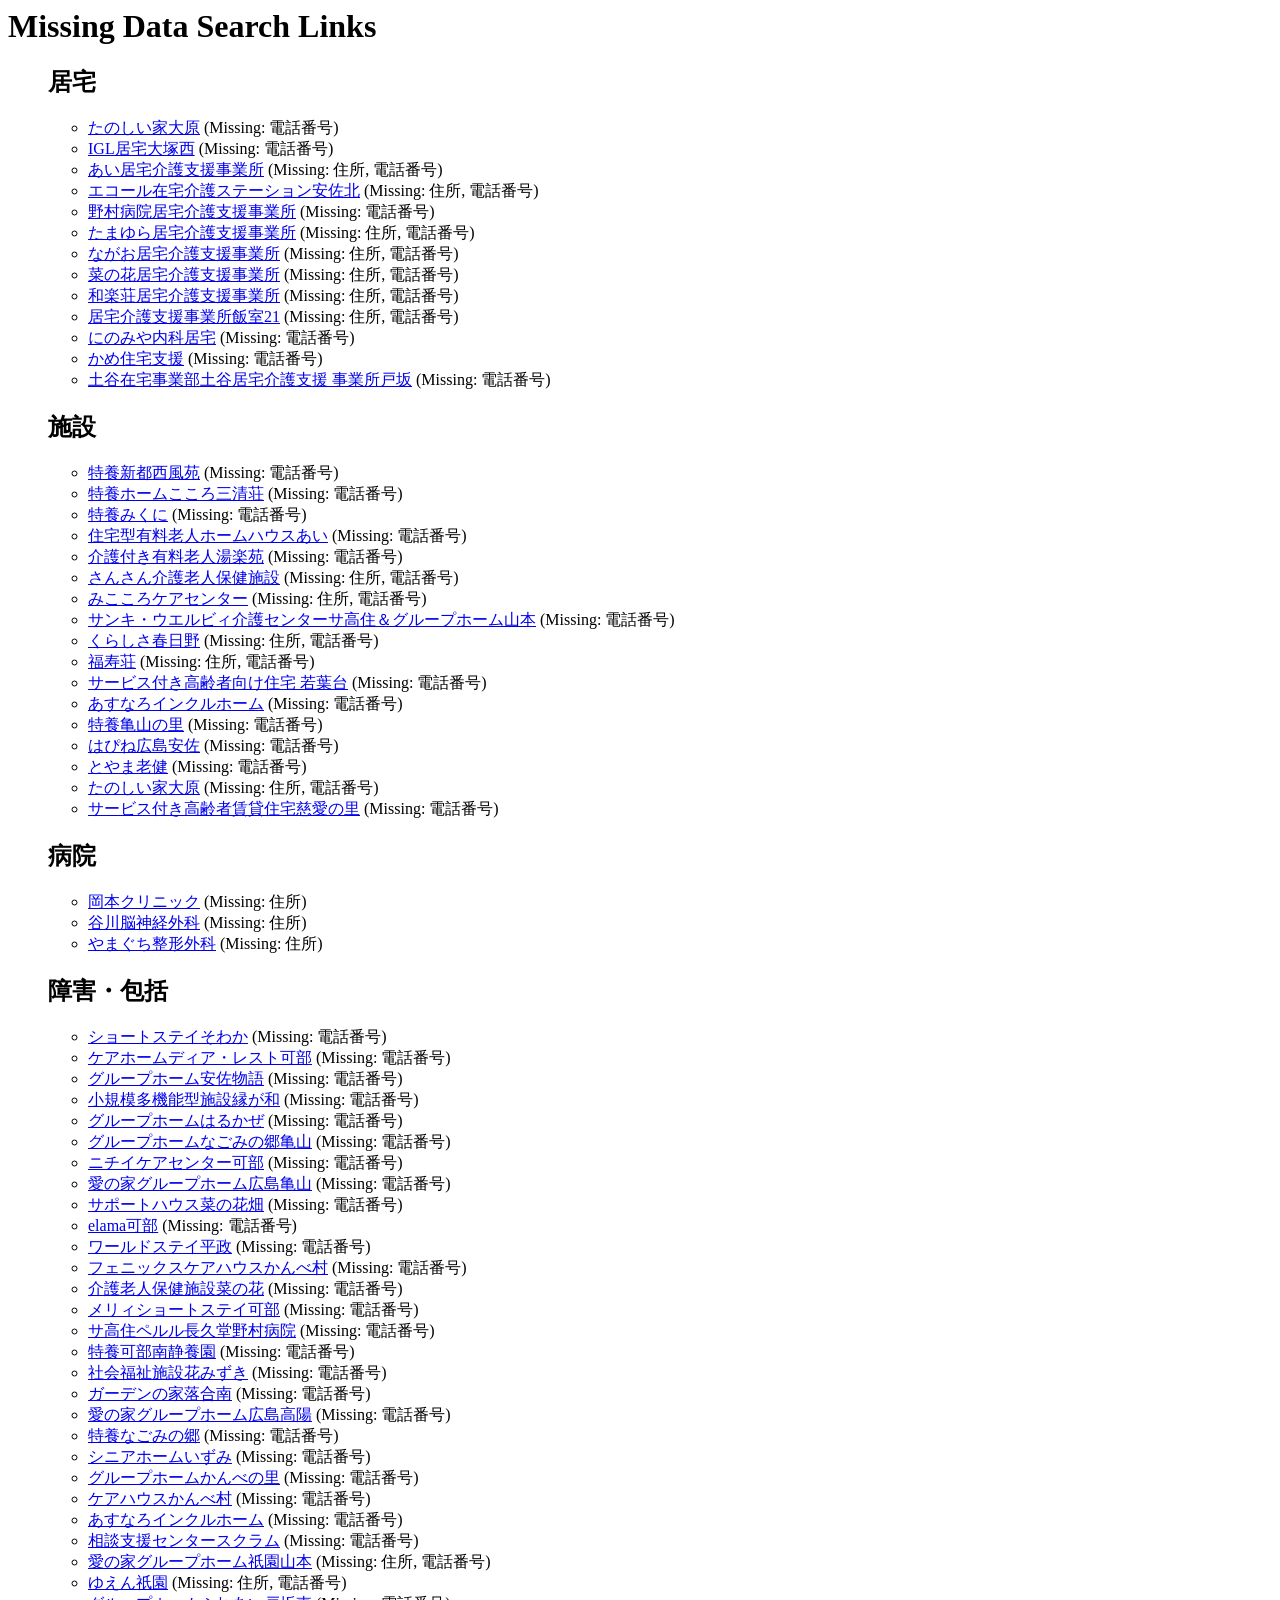
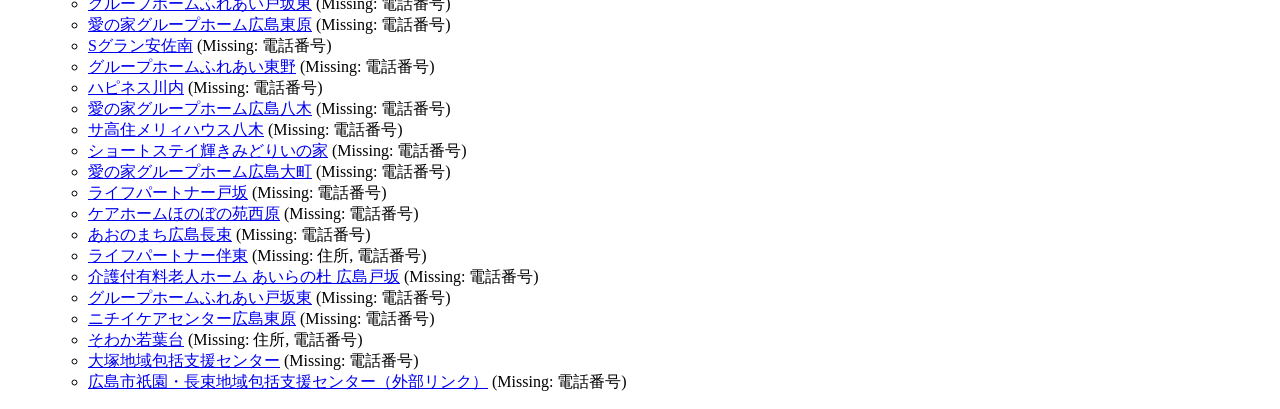
<file: search_missing.html>
<html><body><h1>Missing Data Search Links</h1><ul><h2>居宅</h2><ul><li><a href='https://www.google.com/search?q=%E3%81%9F%E3%81%AE%E3%81%97%E3%81%84%E5%AE%B6%E5%A4%A7%E5%8E%9F%20%E5%BA%83%E5%B3%B6%20%E4%BD%8F%E6%89%80%20%E9%9B%BB%E8%A9%B1%E7%95%AA%E5%8F%B7' target='_blank'>たのしい家大原</a> (Missing: 電話番号)</li><li><a href='https://www.google.com/search?q=IGL%E5%B1%85%E5%AE%85%E5%A4%A7%E5%A1%9A%E8%A5%BF%20%E5%BA%83%E5%B3%B6%20%E4%BD%8F%E6%89%80%20%E9%9B%BB%E8%A9%B1%E7%95%AA%E5%8F%B7' target='_blank'>IGL居宅大塚西</a> (Missing: 電話番号)</li><li><a href='https://www.google.com/search?q=%E3%81%82%E3%81%84%E5%B1%85%E5%AE%85%E4%BB%8B%E8%AD%B7%E6%94%AF%E6%8F%B4%E4%BA%8B%E6%A5%AD%E6%89%80%20%E5%BA%83%E5%B3%B6%20%E4%BD%8F%E6%89%80%20%E9%9B%BB%E8%A9%B1%E7%95%AA%E5%8F%B7' target='_blank'>あい居宅介護支援事業所</a> (Missing: 住所, 電話番号)</li><li><a href='https://www.google.com/search?q=%E3%82%A8%E3%82%B3%E3%83%BC%E3%83%AB%E5%9C%A8%E5%AE%85%E4%BB%8B%E8%AD%B7%E3%82%B9%E3%83%86%E3%83%BC%E3%82%B7%E3%83%A7%E3%83%B3%E5%AE%89%E4%BD%90%E5%8C%97%20%E5%BA%83%E5%B3%B6%20%E4%BD%8F%E6%89%80%20%E9%9B%BB%E8%A9%B1%E7%95%AA%E5%8F%B7' target='_blank'>エコール在宅介護ステーション安佐北</a> (Missing: 住所, 電話番号)</li><li><a href='https://www.google.com/search?q=%E9%87%8E%E6%9D%91%E7%97%85%E9%99%A2%E5%B1%85%E5%AE%85%E4%BB%8B%E8%AD%B7%E6%94%AF%E6%8F%B4%E4%BA%8B%E6%A5%AD%E6%89%80%20%E5%BA%83%E5%B3%B6%20%E4%BD%8F%E6%89%80%20%E9%9B%BB%E8%A9%B1%E7%95%AA%E5%8F%B7' target='_blank'>野村病院居宅介護支援事業所</a> (Missing: 電話番号)</li><li><a href='https://www.google.com/search?q=%E3%81%9F%E3%81%BE%E3%82%86%E3%82%89%E5%B1%85%E5%AE%85%E4%BB%8B%E8%AD%B7%E6%94%AF%E6%8F%B4%E4%BA%8B%E6%A5%AD%E6%89%80%20%E5%BA%83%E5%B3%B6%20%E4%BD%8F%E6%89%80%20%E9%9B%BB%E8%A9%B1%E7%95%AA%E5%8F%B7' target='_blank'>たまゆら居宅介護支援事業所</a> (Missing: 住所, 電話番号)</li><li><a href='https://www.google.com/search?q=%E3%81%AA%E3%81%8C%E3%81%8A%E5%B1%85%E5%AE%85%E4%BB%8B%E8%AD%B7%E6%94%AF%E6%8F%B4%E4%BA%8B%E6%A5%AD%E6%89%80%20%E5%BA%83%E5%B3%B6%20%E4%BD%8F%E6%89%80%20%E9%9B%BB%E8%A9%B1%E7%95%AA%E5%8F%B7' target='_blank'>ながお居宅介護支援事業所</a> (Missing: 住所, 電話番号)</li><li><a href='https://www.google.com/search?q=%E8%8F%9C%E3%81%AE%E8%8A%B1%E5%B1%85%E5%AE%85%E4%BB%8B%E8%AD%B7%E6%94%AF%E6%8F%B4%E4%BA%8B%E6%A5%AD%E6%89%80%20%E5%BA%83%E5%B3%B6%20%E4%BD%8F%E6%89%80%20%E9%9B%BB%E8%A9%B1%E7%95%AA%E5%8F%B7' target='_blank'>菜の花居宅介護支援事業所</a> (Missing: 住所, 電話番号)</li><li><a href='https://www.google.com/search?q=%E5%92%8C%E6%A5%BD%E8%8D%98%E5%B1%85%E5%AE%85%E4%BB%8B%E8%AD%B7%E6%94%AF%E6%8F%B4%E4%BA%8B%E6%A5%AD%E6%89%80%20%E5%BA%83%E5%B3%B6%20%E4%BD%8F%E6%89%80%20%E9%9B%BB%E8%A9%B1%E7%95%AA%E5%8F%B7' target='_blank'>和楽荘居宅介護支援事業所</a> (Missing: 住所, 電話番号)</li><li><a href='https://www.google.com/search?q=%E5%B1%85%E5%AE%85%E4%BB%8B%E8%AD%B7%E6%94%AF%E6%8F%B4%E4%BA%8B%E6%A5%AD%E6%89%80%E9%A3%AF%E5%AE%A421%20%E5%BA%83%E5%B3%B6%20%E4%BD%8F%E6%89%80%20%E9%9B%BB%E8%A9%B1%E7%95%AA%E5%8F%B7' target='_blank'>居宅介護支援事業所飯室21</a> (Missing: 住所, 電話番号)</li><li><a href='https://www.google.com/search?q=%E3%81%AB%E3%81%AE%E3%81%BF%E3%82%84%E5%86%85%E7%A7%91%E5%B1%85%E5%AE%85%20%E5%BA%83%E5%B3%B6%20%E4%BD%8F%E6%89%80%20%E9%9B%BB%E8%A9%B1%E7%95%AA%E5%8F%B7' target='_blank'>にのみや内科居宅</a> (Missing: 電話番号)</li><li><a href='https://www.google.com/search?q=%E3%81%8B%E3%82%81%E4%BD%8F%E5%AE%85%E6%94%AF%E6%8F%B4%20%E5%BA%83%E5%B3%B6%20%E4%BD%8F%E6%89%80%20%E9%9B%BB%E8%A9%B1%E7%95%AA%E5%8F%B7' target='_blank'>かめ住宅支援</a> (Missing: 電話番号)</li><li><a href='https://www.google.com/search?q=%E5%9C%9F%E8%B0%B7%E5%9C%A8%E5%AE%85%E4%BA%8B%E6%A5%AD%E9%83%A8%E5%9C%9F%E8%B0%B7%E5%B1%85%E5%AE%85%E4%BB%8B%E8%AD%B7%E6%94%AF%E6%8F%B4%20%E4%BA%8B%E6%A5%AD%E6%89%80%E6%88%B8%E5%9D%82%20%E5%BA%83%E5%B3%B6%20%E4%BD%8F%E6%89%80%20%E9%9B%BB%E8%A9%B1%E7%95%AA%E5%8F%B7' target='_blank'>土谷在宅事業部土谷居宅介護支援 事業所戸坂</a> (Missing: 電話番号)</li></ul><h2>施設</h2><ul><li><a href='https://www.google.com/search?q=%E7%89%B9%E9%A4%8A%E6%96%B0%E9%83%BD%E8%A5%BF%E9%A2%A8%E8%8B%91%20%E5%BA%83%E5%B3%B6%20%E4%BD%8F%E6%89%80%20%E9%9B%BB%E8%A9%B1%E7%95%AA%E5%8F%B7' target='_blank'>特養新都西風苑</a> (Missing: 電話番号)</li><li><a href='https://www.google.com/search?q=%E7%89%B9%E9%A4%8A%E3%83%9B%E3%83%BC%E3%83%A0%E3%81%93%E3%81%93%E3%82%8D%E4%B8%89%E6%B8%85%E8%8D%98%20%E5%BA%83%E5%B3%B6%20%E4%BD%8F%E6%89%80%20%E9%9B%BB%E8%A9%B1%E7%95%AA%E5%8F%B7' target='_blank'>特養ホームこころ三清荘</a> (Missing: 電話番号)</li><li><a href='https://www.google.com/search?q=%E7%89%B9%E9%A4%8A%E3%81%BF%E3%81%8F%E3%81%AB%20%E5%BA%83%E5%B3%B6%20%E4%BD%8F%E6%89%80%20%E9%9B%BB%E8%A9%B1%E7%95%AA%E5%8F%B7' target='_blank'>特養みくに</a> (Missing: 電話番号)</li><li><a href='https://www.google.com/search?q=%E4%BD%8F%E5%AE%85%E5%9E%8B%E6%9C%89%E6%96%99%E8%80%81%E4%BA%BA%E3%83%9B%E3%83%BC%E3%83%A0%E3%83%8F%E3%82%A6%E3%82%B9%E3%81%82%E3%81%84%20%E5%BA%83%E5%B3%B6%20%E4%BD%8F%E6%89%80%20%E9%9B%BB%E8%A9%B1%E7%95%AA%E5%8F%B7' target='_blank'>住宅型有料老人ホームハウスあい</a> (Missing: 電話番号)</li><li><a href='https://www.google.com/search?q=%E4%BB%8B%E8%AD%B7%E4%BB%98%E3%81%8D%E6%9C%89%E6%96%99%E8%80%81%E4%BA%BA%E6%B9%AF%E6%A5%BD%E8%8B%91%20%E5%BA%83%E5%B3%B6%20%E4%BD%8F%E6%89%80%20%E9%9B%BB%E8%A9%B1%E7%95%AA%E5%8F%B7' target='_blank'>介護付き有料老人湯楽苑</a> (Missing: 電話番号)</li><li><a href='https://www.google.com/search?q=%E3%81%95%E3%82%93%E3%81%95%E3%82%93%E4%BB%8B%E8%AD%B7%E8%80%81%E4%BA%BA%E4%BF%9D%E5%81%A5%E6%96%BD%E8%A8%AD%20%E5%BA%83%E5%B3%B6%20%E4%BD%8F%E6%89%80%20%E9%9B%BB%E8%A9%B1%E7%95%AA%E5%8F%B7' target='_blank'>さんさん介護老人保健施設</a> (Missing: 住所, 電話番号)</li><li><a href='https://www.google.com/search?q=%E3%81%BF%E3%81%93%E3%81%93%E3%82%8D%E3%82%B1%E3%82%A2%E3%82%BB%E3%83%B3%E3%82%BF%E3%83%BC%20%E5%BA%83%E5%B3%B6%20%E4%BD%8F%E6%89%80%20%E9%9B%BB%E8%A9%B1%E7%95%AA%E5%8F%B7' target='_blank'>みこころケアセンター</a> (Missing: 住所, 電話番号)</li><li><a href='https://www.google.com/search?q=%E3%82%B5%E3%83%B3%E3%82%AD%E3%83%BB%E3%82%A6%E3%82%A8%E3%83%AB%E3%83%93%E3%82%A3%E4%BB%8B%E8%AD%B7%E3%82%BB%E3%83%B3%E3%82%BF%E3%83%BC%E3%82%B5%E9%AB%98%E4%BD%8F%EF%BC%86%E3%82%B0%E3%83%AB%E3%83%BC%E3%83%97%E3%83%9B%E3%83%BC%E3%83%A0%E5%B1%B1%E6%9C%AC%20%E5%BA%83%E5%B3%B6%20%E4%BD%8F%E6%89%80%20%E9%9B%BB%E8%A9%B1%E7%95%AA%E5%8F%B7' target='_blank'>サンキ・ウエルビィ介護センターサ高住＆グループホーム山本</a> (Missing: 電話番号)</li><li><a href='https://www.google.com/search?q=%E3%81%8F%E3%82%89%E3%81%97%E3%81%95%E6%98%A5%E6%97%A5%E9%87%8E%20%E5%BA%83%E5%B3%B6%20%E4%BD%8F%E6%89%80%20%E9%9B%BB%E8%A9%B1%E7%95%AA%E5%8F%B7' target='_blank'>くらしさ春日野</a> (Missing: 住所, 電話番号)</li><li><a href='https://www.google.com/search?q=%E7%A6%8F%E5%AF%BF%E8%8D%98%20%E5%BA%83%E5%B3%B6%20%E4%BD%8F%E6%89%80%20%E9%9B%BB%E8%A9%B1%E7%95%AA%E5%8F%B7' target='_blank'>福寿荘</a> (Missing: 住所, 電話番号)</li><li><a href='https://www.google.com/search?q=%E3%82%B5%E3%83%BC%E3%83%93%E3%82%B9%E4%BB%98%E3%81%8D%E9%AB%98%E9%BD%A2%E8%80%85%E5%90%91%E3%81%91%E4%BD%8F%E5%AE%85%20%E8%8B%A5%E8%91%89%E5%8F%B0%20%E5%BA%83%E5%B3%B6%20%E4%BD%8F%E6%89%80%20%E9%9B%BB%E8%A9%B1%E7%95%AA%E5%8F%B7' target='_blank'>サービス付き高齢者向け住宅 若葉台</a> (Missing: 電話番号)</li><li><a href='https://www.google.com/search?q=%E3%81%82%E3%81%99%E3%81%AA%E3%82%8D%E3%82%A4%E3%83%B3%E3%82%AF%E3%83%AB%E3%83%9B%E3%83%BC%E3%83%A0%20%E5%BA%83%E5%B3%B6%20%E4%BD%8F%E6%89%80%20%E9%9B%BB%E8%A9%B1%E7%95%AA%E5%8F%B7' target='_blank'>あすなろインクルホーム</a> (Missing: 電話番号)</li><li><a href='https://www.google.com/search?q=%E7%89%B9%E9%A4%8A%E4%BA%80%E5%B1%B1%E3%81%AE%E9%87%8C%20%E5%BA%83%E5%B3%B6%20%E4%BD%8F%E6%89%80%20%E9%9B%BB%E8%A9%B1%E7%95%AA%E5%8F%B7' target='_blank'>特養亀山の里</a> (Missing: 電話番号)</li><li><a href='https://www.google.com/search?q=%E3%81%AF%E3%81%B4%E3%81%AD%E5%BA%83%E5%B3%B6%E5%AE%89%E4%BD%90%20%E5%BA%83%E5%B3%B6%20%E4%BD%8F%E6%89%80%20%E9%9B%BB%E8%A9%B1%E7%95%AA%E5%8F%B7' target='_blank'>はぴね広島安佐</a> (Missing: 電話番号)</li><li><a href='https://www.google.com/search?q=%E3%81%A8%E3%82%84%E3%81%BE%E8%80%81%E5%81%A5%20%E5%BA%83%E5%B3%B6%20%E4%BD%8F%E6%89%80%20%E9%9B%BB%E8%A9%B1%E7%95%AA%E5%8F%B7' target='_blank'>とやま老健</a> (Missing: 電話番号)</li><li><a href='https://www.google.com/search?q=%E3%81%9F%E3%81%AE%E3%81%97%E3%81%84%E5%AE%B6%E5%A4%A7%E5%8E%9F%20%E5%BA%83%E5%B3%B6%20%E4%BD%8F%E6%89%80%20%E9%9B%BB%E8%A9%B1%E7%95%AA%E5%8F%B7' target='_blank'>たのしい家大原</a> (Missing: 住所, 電話番号)</li><li><a href='https://www.google.com/search?q=%E3%82%B5%E3%83%BC%E3%83%93%E3%82%B9%E4%BB%98%E3%81%8D%E9%AB%98%E9%BD%A2%E8%80%85%E8%B3%83%E8%B2%B8%E4%BD%8F%E5%AE%85%E6%85%88%E6%84%9B%E3%81%AE%E9%87%8C%20%E5%BA%83%E5%B3%B6%20%E4%BD%8F%E6%89%80%20%E9%9B%BB%E8%A9%B1%E7%95%AA%E5%8F%B7' target='_blank'>サービス付き高齢者賃貸住宅慈愛の里</a> (Missing: 電話番号)</li></ul><h2>病院</h2><ul><li><a href='https://www.google.com/search?q=%E5%B2%A1%E6%9C%AC%E3%82%AF%E3%83%AA%E3%83%8B%E3%83%83%E3%82%AF%20%E5%BA%83%E5%B3%B6%20%E4%BD%8F%E6%89%80%20%E9%9B%BB%E8%A9%B1%E7%95%AA%E5%8F%B7' target='_blank'>岡本クリニック</a> (Missing: 住所)</li><li><a href='https://www.google.com/search?q=%E8%B0%B7%E5%B7%9D%E8%84%B3%E7%A5%9E%E7%B5%8C%E5%A4%96%E7%A7%91%20%E5%BA%83%E5%B3%B6%20%E4%BD%8F%E6%89%80%20%E9%9B%BB%E8%A9%B1%E7%95%AA%E5%8F%B7' target='_blank'>谷川脳神経外科</a> (Missing: 住所)</li><li><a href='https://www.google.com/search?q=%E3%82%84%E3%81%BE%E3%81%90%E3%81%A1%E6%95%B4%E5%BD%A2%E5%A4%96%E7%A7%91%20%E5%BA%83%E5%B3%B6%20%E4%BD%8F%E6%89%80%20%E9%9B%BB%E8%A9%B1%E7%95%AA%E5%8F%B7' target='_blank'>やまぐち整形外科</a> (Missing: 住所)</li></ul><h2>障害・包括</h2><ul><li><a href='https://www.google.com/search?q=%E3%82%B7%E3%83%A7%E3%83%BC%E3%83%88%E3%82%B9%E3%83%86%E3%82%A4%E3%81%9D%E3%82%8F%E3%81%8B%20%E5%BA%83%E5%B3%B6%20%E4%BD%8F%E6%89%80%20%E9%9B%BB%E8%A9%B1%E7%95%AA%E5%8F%B7' target='_blank'>ショートステイそわか</a> (Missing: 電話番号)</li><li><a href='https://www.google.com/search?q=%E3%82%B1%E3%82%A2%E3%83%9B%E3%83%BC%E3%83%A0%E3%83%87%E3%82%A3%E3%82%A2%E3%83%BB%E3%83%AC%E3%82%B9%E3%83%88%E5%8F%AF%E9%83%A8%20%E5%BA%83%E5%B3%B6%20%E4%BD%8F%E6%89%80%20%E9%9B%BB%E8%A9%B1%E7%95%AA%E5%8F%B7' target='_blank'>ケアホームディア・レスト可部</a> (Missing: 電話番号)</li><li><a href='https://www.google.com/search?q=%E3%82%B0%E3%83%AB%E3%83%BC%E3%83%97%E3%83%9B%E3%83%BC%E3%83%A0%E5%AE%89%E4%BD%90%E7%89%A9%E8%AA%9E%20%E5%BA%83%E5%B3%B6%20%E4%BD%8F%E6%89%80%20%E9%9B%BB%E8%A9%B1%E7%95%AA%E5%8F%B7' target='_blank'>グループホーム安佐物語</a> (Missing: 電話番号)</li><li><a href='https://www.google.com/search?q=%E5%B0%8F%E8%A6%8F%E6%A8%A1%E5%A4%9A%E6%A9%9F%E8%83%BD%E5%9E%8B%E6%96%BD%E8%A8%AD%E7%B8%81%E3%81%8C%E5%92%8C%20%E5%BA%83%E5%B3%B6%20%E4%BD%8F%E6%89%80%20%E9%9B%BB%E8%A9%B1%E7%95%AA%E5%8F%B7' target='_blank'>小規模多機能型施設縁が和</a> (Missing: 電話番号)</li><li><a href='https://www.google.com/search?q=%E3%82%B0%E3%83%AB%E3%83%BC%E3%83%97%E3%83%9B%E3%83%BC%E3%83%A0%E3%81%AF%E3%82%8B%E3%81%8B%E3%81%9C%20%E5%BA%83%E5%B3%B6%20%E4%BD%8F%E6%89%80%20%E9%9B%BB%E8%A9%B1%E7%95%AA%E5%8F%B7' target='_blank'>グループホームはるかぜ</a> (Missing: 電話番号)</li><li><a href='https://www.google.com/search?q=%E3%82%B0%E3%83%AB%E3%83%BC%E3%83%97%E3%83%9B%E3%83%BC%E3%83%A0%E3%81%AA%E3%81%94%E3%81%BF%E3%81%AE%E9%83%B7%E4%BA%80%E5%B1%B1%20%E5%BA%83%E5%B3%B6%20%E4%BD%8F%E6%89%80%20%E9%9B%BB%E8%A9%B1%E7%95%AA%E5%8F%B7' target='_blank'>グループホームなごみの郷亀山</a> (Missing: 電話番号)</li><li><a href='https://www.google.com/search?q=%E3%83%8B%E3%83%81%E3%82%A4%E3%82%B1%E3%82%A2%E3%82%BB%E3%83%B3%E3%82%BF%E3%83%BC%E5%8F%AF%E9%83%A8%20%E5%BA%83%E5%B3%B6%20%E4%BD%8F%E6%89%80%20%E9%9B%BB%E8%A9%B1%E7%95%AA%E5%8F%B7' target='_blank'>ニチイケアセンター可部</a> (Missing: 電話番号)</li><li><a href='https://www.google.com/search?q=%E6%84%9B%E3%81%AE%E5%AE%B6%E3%82%B0%E3%83%AB%E3%83%BC%E3%83%97%E3%83%9B%E3%83%BC%E3%83%A0%E5%BA%83%E5%B3%B6%E4%BA%80%E5%B1%B1%20%E5%BA%83%E5%B3%B6%20%E4%BD%8F%E6%89%80%20%E9%9B%BB%E8%A9%B1%E7%95%AA%E5%8F%B7' target='_blank'>愛の家グループホーム広島亀山</a> (Missing: 電話番号)</li><li><a href='https://www.google.com/search?q=%E3%82%B5%E3%83%9D%E3%83%BC%E3%83%88%E3%83%8F%E3%82%A6%E3%82%B9%E8%8F%9C%E3%81%AE%E8%8A%B1%E7%95%91%20%E5%BA%83%E5%B3%B6%20%E4%BD%8F%E6%89%80%20%E9%9B%BB%E8%A9%B1%E7%95%AA%E5%8F%B7' target='_blank'>サポートハウス菜の花畑</a> (Missing: 電話番号)</li><li><a href='https://www.google.com/search?q=elama%E5%8F%AF%E9%83%A8%20%E5%BA%83%E5%B3%B6%20%E4%BD%8F%E6%89%80%20%E9%9B%BB%E8%A9%B1%E7%95%AA%E5%8F%B7' target='_blank'>elama可部</a> (Missing: 電話番号)</li><li><a href='https://www.google.com/search?q=%E3%83%AF%E3%83%BC%E3%83%AB%E3%83%89%E3%82%B9%E3%83%86%E3%82%A4%E5%B9%B3%E6%94%BF%20%E5%BA%83%E5%B3%B6%20%E4%BD%8F%E6%89%80%20%E9%9B%BB%E8%A9%B1%E7%95%AA%E5%8F%B7' target='_blank'>ワールドステイ平政</a> (Missing: 電話番号)</li><li><a href='https://www.google.com/search?q=%E3%83%95%E3%82%A7%E3%83%8B%E3%83%83%E3%82%AF%E3%82%B9%E3%82%B1%E3%82%A2%E3%83%8F%E3%82%A6%E3%82%B9%E3%81%8B%E3%82%93%E3%81%B9%E6%9D%91%20%E5%BA%83%E5%B3%B6%20%E4%BD%8F%E6%89%80%20%E9%9B%BB%E8%A9%B1%E7%95%AA%E5%8F%B7' target='_blank'>フェニックスケアハウスかんべ村</a> (Missing: 電話番号)</li><li><a href='https://www.google.com/search?q=%E4%BB%8B%E8%AD%B7%E8%80%81%E4%BA%BA%E4%BF%9D%E5%81%A5%E6%96%BD%E8%A8%AD%E8%8F%9C%E3%81%AE%E8%8A%B1%20%E5%BA%83%E5%B3%B6%20%E4%BD%8F%E6%89%80%20%E9%9B%BB%E8%A9%B1%E7%95%AA%E5%8F%B7' target='_blank'>介護老人保健施設菜の花</a> (Missing: 電話番号)</li><li><a href='https://www.google.com/search?q=%E3%83%A1%E3%83%AA%E3%82%A3%E3%82%B7%E3%83%A7%E3%83%BC%E3%83%88%E3%82%B9%E3%83%86%E3%82%A4%E5%8F%AF%E9%83%A8%20%E5%BA%83%E5%B3%B6%20%E4%BD%8F%E6%89%80%20%E9%9B%BB%E8%A9%B1%E7%95%AA%E5%8F%B7' target='_blank'>メリィショートステイ可部</a> (Missing: 電話番号)</li><li><a href='https://www.google.com/search?q=%E3%82%B5%E9%AB%98%E4%BD%8F%E3%83%9A%E3%83%AB%E3%83%AB%E9%95%B7%E4%B9%85%E5%A0%82%E9%87%8E%E6%9D%91%E7%97%85%E9%99%A2%20%E5%BA%83%E5%B3%B6%20%E4%BD%8F%E6%89%80%20%E9%9B%BB%E8%A9%B1%E7%95%AA%E5%8F%B7' target='_blank'>サ高住ペルル長久堂野村病院</a> (Missing: 電話番号)</li><li><a href='https://www.google.com/search?q=%E7%89%B9%E9%A4%8A%E5%8F%AF%E9%83%A8%E5%8D%97%E9%9D%99%E9%A4%8A%E5%9C%92%20%E5%BA%83%E5%B3%B6%20%E4%BD%8F%E6%89%80%20%E9%9B%BB%E8%A9%B1%E7%95%AA%E5%8F%B7' target='_blank'>特養可部南静養園</a> (Missing: 電話番号)</li><li><a href='https://www.google.com/search?q=%E7%A4%BE%E4%BC%9A%E7%A6%8F%E7%A5%89%E6%96%BD%E8%A8%AD%E8%8A%B1%E3%81%BF%E3%81%9A%E3%81%8D%20%E5%BA%83%E5%B3%B6%20%E4%BD%8F%E6%89%80%20%E9%9B%BB%E8%A9%B1%E7%95%AA%E5%8F%B7' target='_blank'>社会福祉施設花みずき</a> (Missing: 電話番号)</li><li><a href='https://www.google.com/search?q=%E3%82%AC%E3%83%BC%E3%83%87%E3%83%B3%E3%81%AE%E5%AE%B6%E8%90%BD%E5%90%88%E5%8D%97%20%E5%BA%83%E5%B3%B6%20%E4%BD%8F%E6%89%80%20%E9%9B%BB%E8%A9%B1%E7%95%AA%E5%8F%B7' target='_blank'>ガーデンの家落合南</a> (Missing: 電話番号)</li><li><a href='https://www.google.com/search?q=%E6%84%9B%E3%81%AE%E5%AE%B6%E3%82%B0%E3%83%AB%E3%83%BC%E3%83%97%E3%83%9B%E3%83%BC%E3%83%A0%E5%BA%83%E5%B3%B6%E9%AB%98%E9%99%BD%20%E5%BA%83%E5%B3%B6%20%E4%BD%8F%E6%89%80%20%E9%9B%BB%E8%A9%B1%E7%95%AA%E5%8F%B7' target='_blank'>愛の家グループホーム広島高陽</a> (Missing: 電話番号)</li><li><a href='https://www.google.com/search?q=%E7%89%B9%E9%A4%8A%E3%81%AA%E3%81%94%E3%81%BF%E3%81%AE%E9%83%B7%20%E5%BA%83%E5%B3%B6%20%E4%BD%8F%E6%89%80%20%E9%9B%BB%E8%A9%B1%E7%95%AA%E5%8F%B7' target='_blank'>特養なごみの郷</a> (Missing: 電話番号)</li><li><a href='https://www.google.com/search?q=%E3%82%B7%E3%83%8B%E3%82%A2%E3%83%9B%E3%83%BC%E3%83%A0%E3%81%84%E3%81%9A%E3%81%BF%20%E5%BA%83%E5%B3%B6%20%E4%BD%8F%E6%89%80%20%E9%9B%BB%E8%A9%B1%E7%95%AA%E5%8F%B7' target='_blank'>シニアホームいずみ</a> (Missing: 電話番号)</li><li><a href='https://www.google.com/search?q=%E3%82%B0%E3%83%AB%E3%83%BC%E3%83%97%E3%83%9B%E3%83%BC%E3%83%A0%E3%81%8B%E3%82%93%E3%81%B9%E3%81%AE%E9%87%8C%20%E5%BA%83%E5%B3%B6%20%E4%BD%8F%E6%89%80%20%E9%9B%BB%E8%A9%B1%E7%95%AA%E5%8F%B7' target='_blank'>グループホームかんべの里</a> (Missing: 電話番号)</li><li><a href='https://www.google.com/search?q=%E3%82%B1%E3%82%A2%E3%83%8F%E3%82%A6%E3%82%B9%E3%81%8B%E3%82%93%E3%81%B9%E6%9D%91%20%E5%BA%83%E5%B3%B6%20%E4%BD%8F%E6%89%80%20%E9%9B%BB%E8%A9%B1%E7%95%AA%E5%8F%B7' target='_blank'>ケアハウスかんべ村</a> (Missing: 電話番号)</li><li><a href='https://www.google.com/search?q=%E3%81%82%E3%81%99%E3%81%AA%E3%82%8D%E3%82%A4%E3%83%B3%E3%82%AF%E3%83%AB%E3%83%9B%E3%83%BC%E3%83%A0%20%E5%BA%83%E5%B3%B6%20%E4%BD%8F%E6%89%80%20%E9%9B%BB%E8%A9%B1%E7%95%AA%E5%8F%B7' target='_blank'>あすなろインクルホーム</a> (Missing: 電話番号)</li><li><a href='https://www.google.com/search?q=%E7%9B%B8%E8%AB%87%E6%94%AF%E6%8F%B4%E3%82%BB%E3%83%B3%E3%82%BF%E3%83%BC%E3%82%B9%E3%82%AF%E3%83%A9%E3%83%A0%20%E5%BA%83%E5%B3%B6%20%E4%BD%8F%E6%89%80%20%E9%9B%BB%E8%A9%B1%E7%95%AA%E5%8F%B7' target='_blank'>相談支援センタースクラム</a> (Missing: 電話番号)</li><li><a href='https://www.google.com/search?q=%E6%84%9B%E3%81%AE%E5%AE%B6%E3%82%B0%E3%83%AB%E3%83%BC%E3%83%97%E3%83%9B%E3%83%BC%E3%83%A0%E7%A5%87%E5%9C%92%E5%B1%B1%E6%9C%AC%20%E5%BA%83%E5%B3%B6%20%E4%BD%8F%E6%89%80%20%E9%9B%BB%E8%A9%B1%E7%95%AA%E5%8F%B7' target='_blank'>愛の家グループホーム祇園山本</a> (Missing: 住所, 電話番号)</li><li><a href='https://www.google.com/search?q=%E3%82%86%E3%81%88%E3%82%93%E7%A5%87%E5%9C%92%20%E5%BA%83%E5%B3%B6%20%E4%BD%8F%E6%89%80%20%E9%9B%BB%E8%A9%B1%E7%95%AA%E5%8F%B7' target='_blank'>ゆえん祇園</a> (Missing: 住所, 電話番号)</li><li><a href='https://www.google.com/search?q=%E3%82%B0%E3%83%AB%E3%83%BC%E3%83%97%E3%83%9B%E3%83%BC%E3%83%A0%E3%81%B5%E3%82%8C%E3%81%82%E3%81%84%E6%88%B8%E5%9D%82%E6%9D%B1%20%E5%BA%83%E5%B3%B6%20%E4%BD%8F%E6%89%80%20%E9%9B%BB%E8%A9%B1%E7%95%AA%E5%8F%B7' target='_blank'>グループホームふれあい戸坂東</a> (Missing: 電話番号)</li><li><a href='https://www.google.com/search?q=%E6%84%9B%E3%81%AE%E5%AE%B6%E3%82%B0%E3%83%AB%E3%83%BC%E3%83%97%E3%83%9B%E3%83%BC%E3%83%A0%E5%BA%83%E5%B3%B6%E6%9D%B1%E5%8E%9F%20%E5%BA%83%E5%B3%B6%20%E4%BD%8F%E6%89%80%20%E9%9B%BB%E8%A9%B1%E7%95%AA%E5%8F%B7' target='_blank'>愛の家グループホーム広島東原</a> (Missing: 電話番号)</li><li><a href='https://www.google.com/search?q=S%E3%82%B0%E3%83%A9%E3%83%B3%E5%AE%89%E4%BD%90%E5%8D%97%20%E5%BA%83%E5%B3%B6%20%E4%BD%8F%E6%89%80%20%E9%9B%BB%E8%A9%B1%E7%95%AA%E5%8F%B7' target='_blank'>Sグラン安佐南</a> (Missing: 電話番号)</li><li><a href='https://www.google.com/search?q=%E3%82%B0%E3%83%AB%E3%83%BC%E3%83%97%E3%83%9B%E3%83%BC%E3%83%A0%E3%81%B5%E3%82%8C%E3%81%82%E3%81%84%E6%9D%B1%E9%87%8E%20%E5%BA%83%E5%B3%B6%20%E4%BD%8F%E6%89%80%20%E9%9B%BB%E8%A9%B1%E7%95%AA%E5%8F%B7' target='_blank'>グループホームふれあい東野</a> (Missing: 電話番号)</li><li><a href='https://www.google.com/search?q=%E3%83%8F%E3%83%94%E3%83%8D%E3%82%B9%E5%B7%9D%E5%86%85%20%E5%BA%83%E5%B3%B6%20%E4%BD%8F%E6%89%80%20%E9%9B%BB%E8%A9%B1%E7%95%AA%E5%8F%B7' target='_blank'>ハピネス川内</a> (Missing: 電話番号)</li><li><a href='https://www.google.com/search?q=%E6%84%9B%E3%81%AE%E5%AE%B6%E3%82%B0%E3%83%AB%E3%83%BC%E3%83%97%E3%83%9B%E3%83%BC%E3%83%A0%E5%BA%83%E5%B3%B6%E5%85%AB%E6%9C%A8%20%E5%BA%83%E5%B3%B6%20%E4%BD%8F%E6%89%80%20%E9%9B%BB%E8%A9%B1%E7%95%AA%E5%8F%B7' target='_blank'>愛の家グループホーム広島八木</a> (Missing: 電話番号)</li><li><a href='https://www.google.com/search?q=%E3%82%B5%E9%AB%98%E4%BD%8F%E3%83%A1%E3%83%AA%E3%82%A3%E3%83%8F%E3%82%A6%E3%82%B9%E5%85%AB%E6%9C%A8%20%E5%BA%83%E5%B3%B6%20%E4%BD%8F%E6%89%80%20%E9%9B%BB%E8%A9%B1%E7%95%AA%E5%8F%B7' target='_blank'>サ高住メリィハウス八木</a> (Missing: 電話番号)</li><li><a href='https://www.google.com/search?q=%E3%82%B7%E3%83%A7%E3%83%BC%E3%83%88%E3%82%B9%E3%83%86%E3%82%A4%E8%BC%9D%E3%81%8D%E3%81%BF%E3%81%A9%E3%82%8A%E3%81%84%E3%81%AE%E5%AE%B6%20%E5%BA%83%E5%B3%B6%20%E4%BD%8F%E6%89%80%20%E9%9B%BB%E8%A9%B1%E7%95%AA%E5%8F%B7' target='_blank'>ショートステイ輝きみどりいの家</a> (Missing: 電話番号)</li><li><a href='https://www.google.com/search?q=%E6%84%9B%E3%81%AE%E5%AE%B6%E3%82%B0%E3%83%AB%E3%83%BC%E3%83%97%E3%83%9B%E3%83%BC%E3%83%A0%E5%BA%83%E5%B3%B6%E5%A4%A7%E7%94%BA%20%E5%BA%83%E5%B3%B6%20%E4%BD%8F%E6%89%80%20%E9%9B%BB%E8%A9%B1%E7%95%AA%E5%8F%B7' target='_blank'>愛の家グループホーム広島大町</a> (Missing: 電話番号)</li><li><a href='https://www.google.com/search?q=%E3%83%A9%E3%82%A4%E3%83%95%E3%83%91%E3%83%BC%E3%83%88%E3%83%8A%E3%83%BC%E6%88%B8%E5%9D%82%20%E5%BA%83%E5%B3%B6%20%E4%BD%8F%E6%89%80%20%E9%9B%BB%E8%A9%B1%E7%95%AA%E5%8F%B7' target='_blank'>ライフパートナー戸坂</a> (Missing: 電話番号)</li><li><a href='https://www.google.com/search?q=%E3%82%B1%E3%82%A2%E3%83%9B%E3%83%BC%E3%83%A0%E3%81%BB%E3%81%AE%E3%81%BC%E3%81%AE%E8%8B%91%E8%A5%BF%E5%8E%9F%20%E5%BA%83%E5%B3%B6%20%E4%BD%8F%E6%89%80%20%E9%9B%BB%E8%A9%B1%E7%95%AA%E5%8F%B7' target='_blank'>ケアホームほのぼの苑西原</a> (Missing: 電話番号)</li><li><a href='https://www.google.com/search?q=%E3%81%82%E3%81%8A%E3%81%AE%E3%81%BE%E3%81%A1%E5%BA%83%E5%B3%B6%E9%95%B7%E6%9D%9F%20%E5%BA%83%E5%B3%B6%20%E4%BD%8F%E6%89%80%20%E9%9B%BB%E8%A9%B1%E7%95%AA%E5%8F%B7' target='_blank'>あおのまち広島長束</a> (Missing: 電話番号)</li><li><a href='https://www.google.com/search?q=%E3%83%A9%E3%82%A4%E3%83%95%E3%83%91%E3%83%BC%E3%83%88%E3%83%8A%E3%83%BC%E4%BC%B4%E6%9D%B1%20%E5%BA%83%E5%B3%B6%20%E4%BD%8F%E6%89%80%20%E9%9B%BB%E8%A9%B1%E7%95%AA%E5%8F%B7' target='_blank'>ライフパートナー伴東</a> (Missing: 住所, 電話番号)</li><li><a href='https://www.google.com/search?q=%E4%BB%8B%E8%AD%B7%E4%BB%98%E6%9C%89%E6%96%99%E8%80%81%E4%BA%BA%E3%83%9B%E3%83%BC%E3%83%A0%20%E3%81%82%E3%81%84%E3%82%89%E3%81%AE%E6%9D%9C%20%E5%BA%83%E5%B3%B6%E6%88%B8%E5%9D%82%20%E5%BA%83%E5%B3%B6%20%E4%BD%8F%E6%89%80%20%E9%9B%BB%E8%A9%B1%E7%95%AA%E5%8F%B7' target='_blank'>介護付有料老人ホーム あいらの杜 広島戸坂</a> (Missing: 電話番号)</li><li><a href='https://www.google.com/search?q=%E3%82%B0%E3%83%AB%E3%83%BC%E3%83%97%E3%83%9B%E3%83%BC%E3%83%A0%E3%81%B5%E3%82%8C%E3%81%82%E3%81%84%E6%88%B8%E5%9D%82%E6%9D%B1%20%E5%BA%83%E5%B3%B6%20%E4%BD%8F%E6%89%80%20%E9%9B%BB%E8%A9%B1%E7%95%AA%E5%8F%B7' target='_blank'>グループホームふれあい戸坂東</a> (Missing: 電話番号)</li><li><a href='https://www.google.com/search?q=%E3%83%8B%E3%83%81%E3%82%A4%E3%82%B1%E3%82%A2%E3%82%BB%E3%83%B3%E3%82%BF%E3%83%BC%E5%BA%83%E5%B3%B6%E6%9D%B1%E5%8E%9F%20%E5%BA%83%E5%B3%B6%20%E4%BD%8F%E6%89%80%20%E9%9B%BB%E8%A9%B1%E7%95%AA%E5%8F%B7' target='_blank'>ニチイケアセンター広島東原</a> (Missing: 電話番号)</li><li><a href='https://www.google.com/search?q=%E3%81%9D%E3%82%8F%E3%81%8B%E8%8B%A5%E8%91%89%E5%8F%B0%20%E5%BA%83%E5%B3%B6%20%E4%BD%8F%E6%89%80%20%E9%9B%BB%E8%A9%B1%E7%95%AA%E5%8F%B7' target='_blank'>そわか若葉台</a> (Missing: 住所, 電話番号)</li><li><a href='https://www.google.com/search?q=%E5%A4%A7%E5%A1%9A%E5%9C%B0%E5%9F%9F%E5%8C%85%E6%8B%AC%E6%94%AF%E6%8F%B4%E3%82%BB%E3%83%B3%E3%82%BF%E3%83%BC%20%E5%BA%83%E5%B3%B6%20%E4%BD%8F%E6%89%80%20%E9%9B%BB%E8%A9%B1%E7%95%AA%E5%8F%B7' target='_blank'>大塚地域包括支援センター</a> (Missing: 電話番号)</li><li><a href='https://www.google.com/search?q=%E5%BA%83%E5%B3%B6%E5%B8%82%E7%A5%87%E5%9C%92%E3%83%BB%E9%95%B7%E6%9D%9F%E5%9C%B0%E5%9F%9F%E5%8C%85%E6%8B%AC%E6%94%AF%E6%8F%B4%E3%82%BB%E3%83%B3%E3%82%BF%E3%83%BC%EF%BC%88%E5%A4%96%E9%83%A8%E3%83%AA%E3%83%B3%E3%82%AF%EF%BC%89%20%E5%BA%83%E5%B3%B6%20%E4%BD%8F%E6%89%80%20%E9%9B%BB%E8%A9%B1%E7%95%AA%E5%8F%B7' target='_blank'>広島市祇園・長束地域包括支援センター（外部リンク）</a> (Missing: 電話番号)</li></ul></ul></body></html>
</file>
